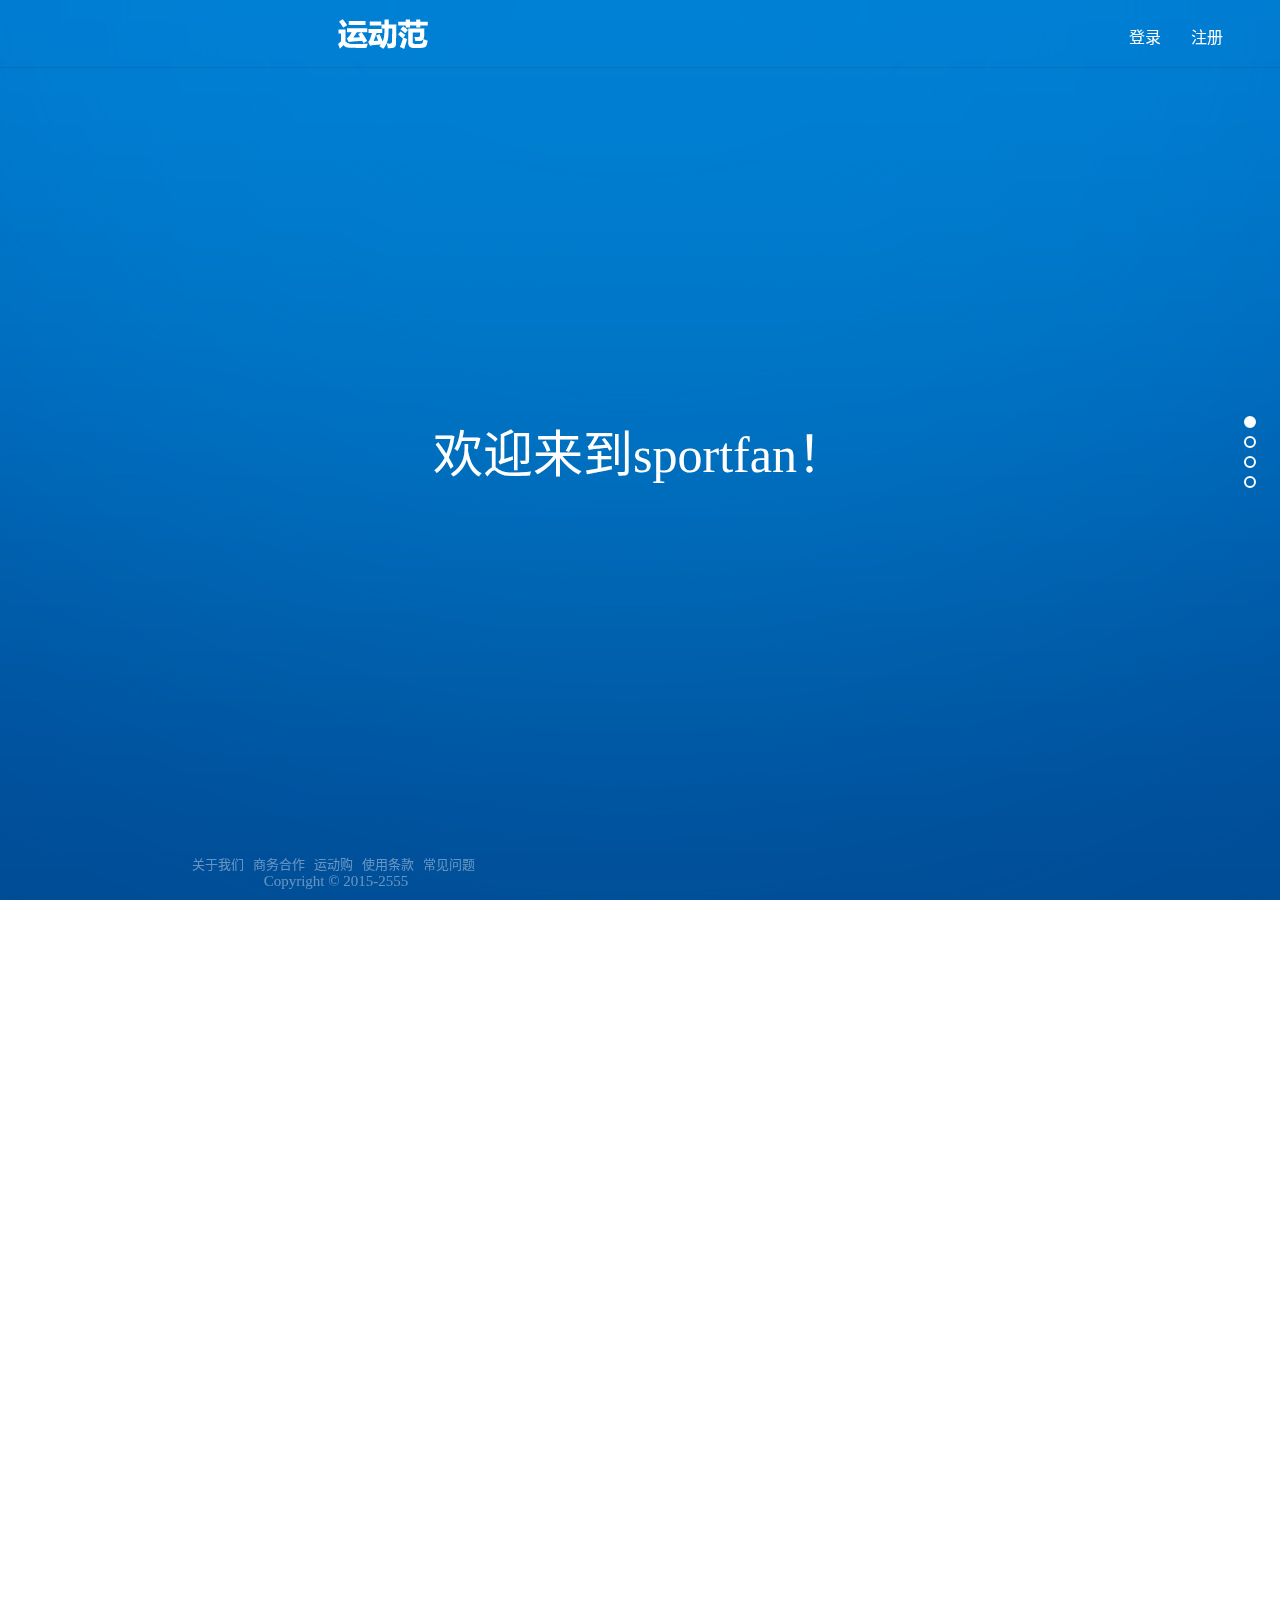
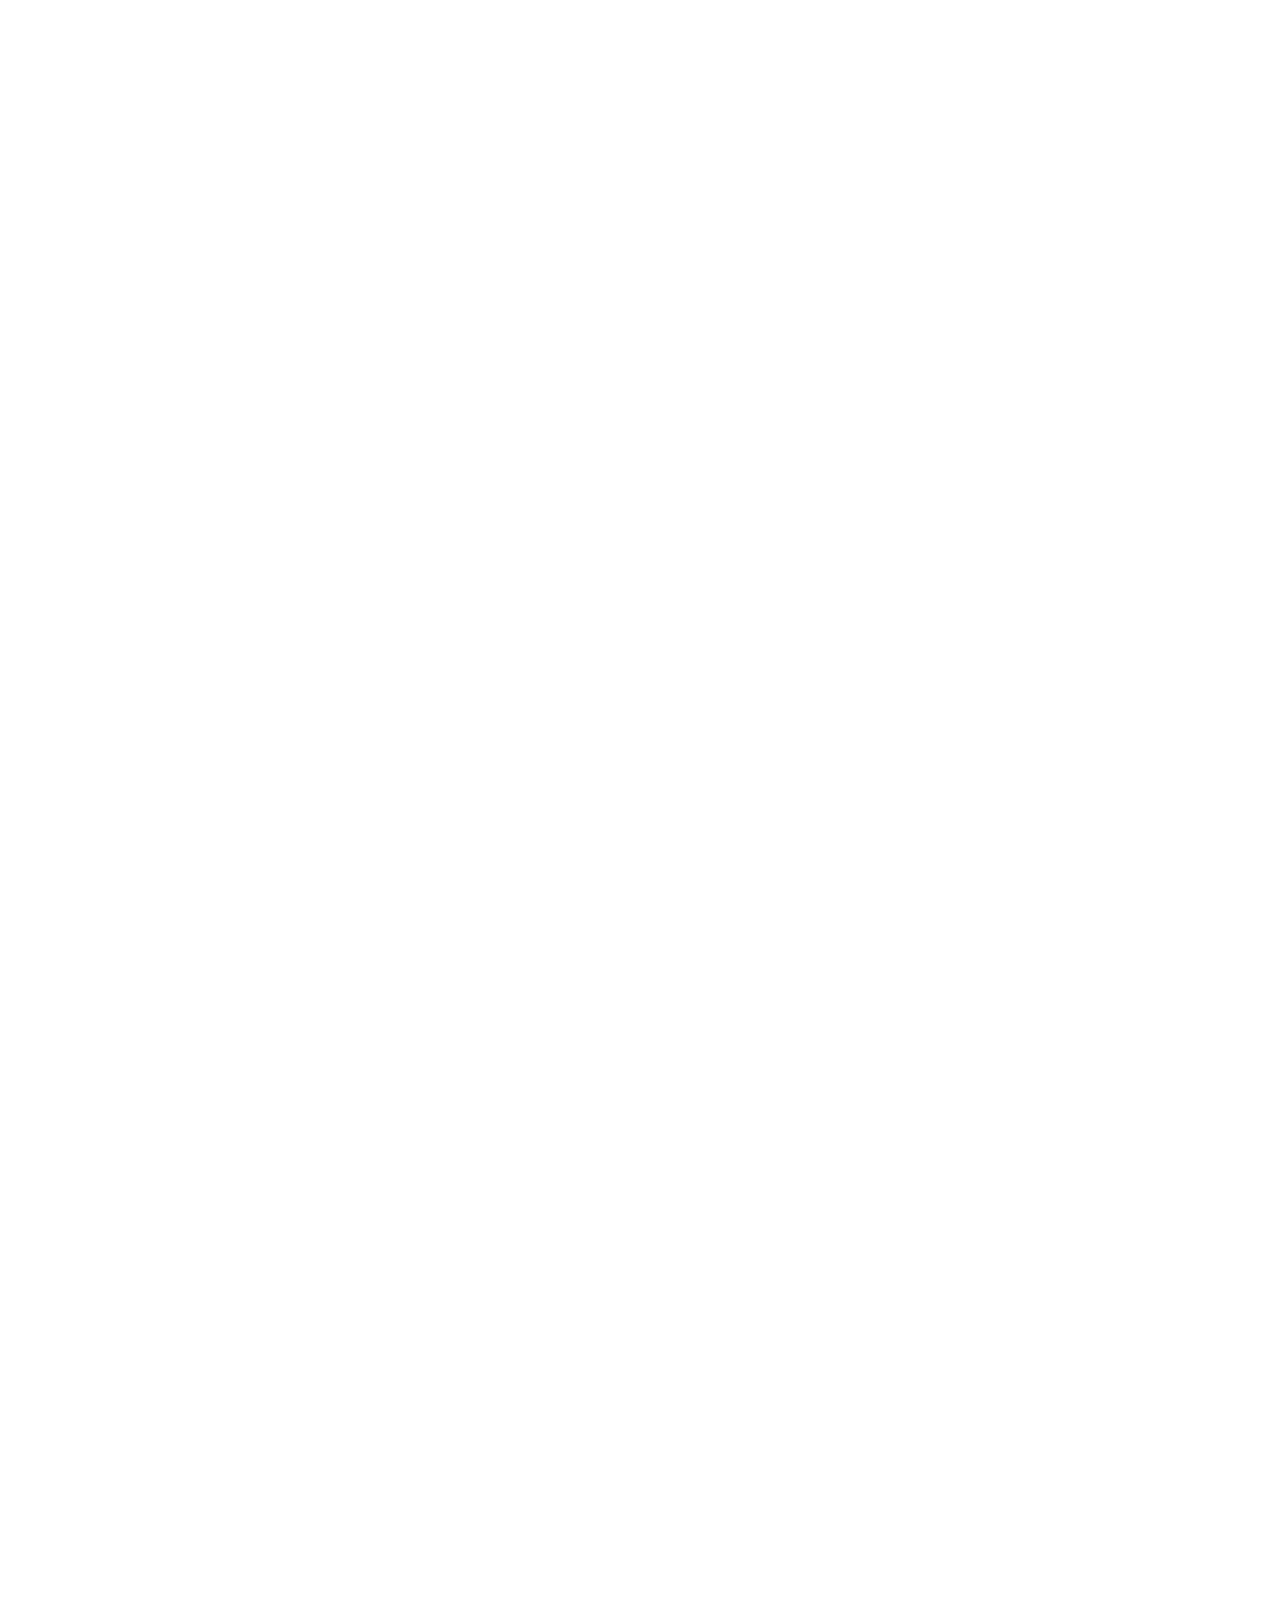
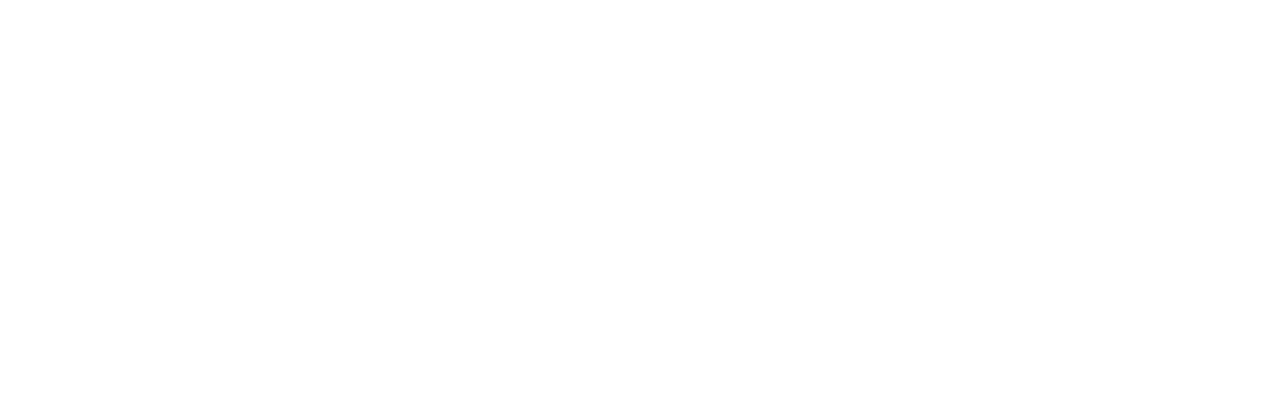
<file: index.html>
<!DOCTYPE html>
<html lang="zh-CN">
<head>
<meta charset="utf-8">
<title>sportfan欢迎你</title>
<link rel="stylesheet" href="css/jquery.fullPage.css">
<link rel="stylesheet" href="css/sportfan.home.css">
<style>
.section { text-align: center; font: 50px "Microsoft Yahei"; color: #fff;}

/**
*navigator
*/
#fullPage-nav span, .fullPage-slidesNav span { border: 2px solid #FFFFFF;}
#fullPage-nav li .active span, .fullPage-slidesNav.active span { background-color: #FFFFFF;}
</style>
<script src="js/jquery-1.8.3.min.js"></script>
<script src="js/jquery-ui-1.10.3.min.js"></script>
<script src="js/jquery.fullPage.min.js"></script>
<script>
$(document).ready(function() {
	$.fn.fullpage({
		//slidesColor: ['#1bbc9b', '#4BBFC3', '#7BAABE', '#f90'],
		//anchors: ['page1', 'page2', 'page3', 'page4'],
		//scrollingSpeed: 600,
		//navigationPosition: left,
		//slidesNavigation: true,
		//navigationColor: green,
		navigation: true,
		navigationTooltips: ['1', '2', '3', '4']
	});
});
</script>
</head>

<body style="overflow: hidden; height: 100%;">
<div class="section" id="ms-page1">
	<p>欢迎来到sportfan！</p>
</div>
<div class="section" id="ms-page2">
	<div class="iphone" style="opacity: 1; margin-top: -305px; transition: 400ms; -webkit-transition: 400ms;">
		<div class="sport-phone"></div>
	</div>
</div>
<div class="section" id="ms-page3">
	<div class="iphone" style="opacity: 1; margin-top: -305px; transition: 400ms; -webkit-transition: 400ms;">
		<div class="sport-phone"></div>
	</div>
</div>
<div class="section" id="ms-page4">
	<div class="iphone" style="opacity: 1; margin-top: -305px; transition: 400ms; -webkit-transition: 400ms;">
		<div class="sport-phone"></div>
	</div>
</div>
<div class="fixed header">
	<div class="sportfan_logo"></div>
	<div class="login_box">
		<ul>
			<li><a href="#">登录</a></li>
			<li><a href="#">注册</a></a></li>
		</ul>
	</div>
</div>
<div class="fixed footer">
	<a href="#">关于我们</a>
	<a href="#">商务合作</a>
	<a href="#">运动购</a>
	<a href="#">使用条款</a>
	<a href="#">常见问题</a>
	<br>
	<p>Copyright © 2015-2555</p>
</div>
</body>
</html>
</file>
<file: css/sportfan.home.css>
body, div, dl, dt, dd, ul, ol, li, h1, h2, h3, h4, h5, h6, pre, form, fieldset, input, textarea, p, blockquote, th, td { margin: 0; padding: 0;font-family: "Microsoft Yahei" }
table { border-collapse: collapse; border-spacing: 0; }
fieldset, img { border: 0; }
b{font-weight: normal;}
.hidden{visibility: hidden;}

.fixed {
    position: fixed
}
/*header*/
.header {
    top: 0px;
    left: 0px;
    width: 100%;
    height: 57px;
    padding-top: 10px;
    border-bottom: 1px solid rgba(48, 48, 48,0.14);
    overflow: hidden;
	#font: 24px/80px "Microsoft Yahei"; 
	color: #f2f2f2; 
	text-align:center;
}
.sportfan_logo {
    width: 119px;
    height: 46px;
	font-size: 33px;
    background: url(../images/2.png) no-repeat;
	margin-left: 25%;
}

.login_box {
    width: 113px;
    height: 46px;
    float: right;
	margin-top: -45px;
	margin-right: 3%;
}
.login_box  ul{
    height: 100%;
	width: 450px;
	list-style: none;
	margin: 0 auto;
}
.login_box  ul li{
    float: left;
	color: white;
	line-height: 53px;
	margin-right: 30px;
}
.login_box  ul li a{
    text-decoration: none;
	color: #FFFFFF;
}
.login_box  ul li a:hover{
    color: #d3d3d3;
}
/*footer*/
.footer {
    margin-left: 15%;
    bottom: 10px;
	#font: 24px/80px "Microsoft Yahei"; 
	color: #FFFFFF;
	text-align:center;
}
.footer a {
    text-decoration: none;
	margin-right: 5px;
    color: #FFFFFF;
    font-size: 13px;
    opacity: .4;
}
.footer p {
    font-size: 15px;
    opacity: .4;
}
#ms-page1 {
    background: url(../images/bg-1.png) center center no-repeat #000;
	background-size: cover
}
#ms-page2 {
    background: url(../images/bg-2.png) center center no-repeat #000;
	background-size: cover
}
#ms-page3 {
	background: url(../images/bg-3.png) center center no-repeat #000;
	background-size: cover
}
#ms-page4 {
    background: url(../images/bg-4.png) center center no-repeat #000;
	background-size: cover
}
#ms-page1.iphone, #ms-page2 .iphone , #ms-page3 .iphone, #ms-page4 .iphone{
    position: absolute;
	left: 50%;
	top: 50%;
	margin-left: -145px;
	margin-top: -255px;
	opacity: 0
}
.sport-phone {
    width: 297px;
	height: 618px;
	background-image: url(../images/ask-phone.png)
}
</file>
